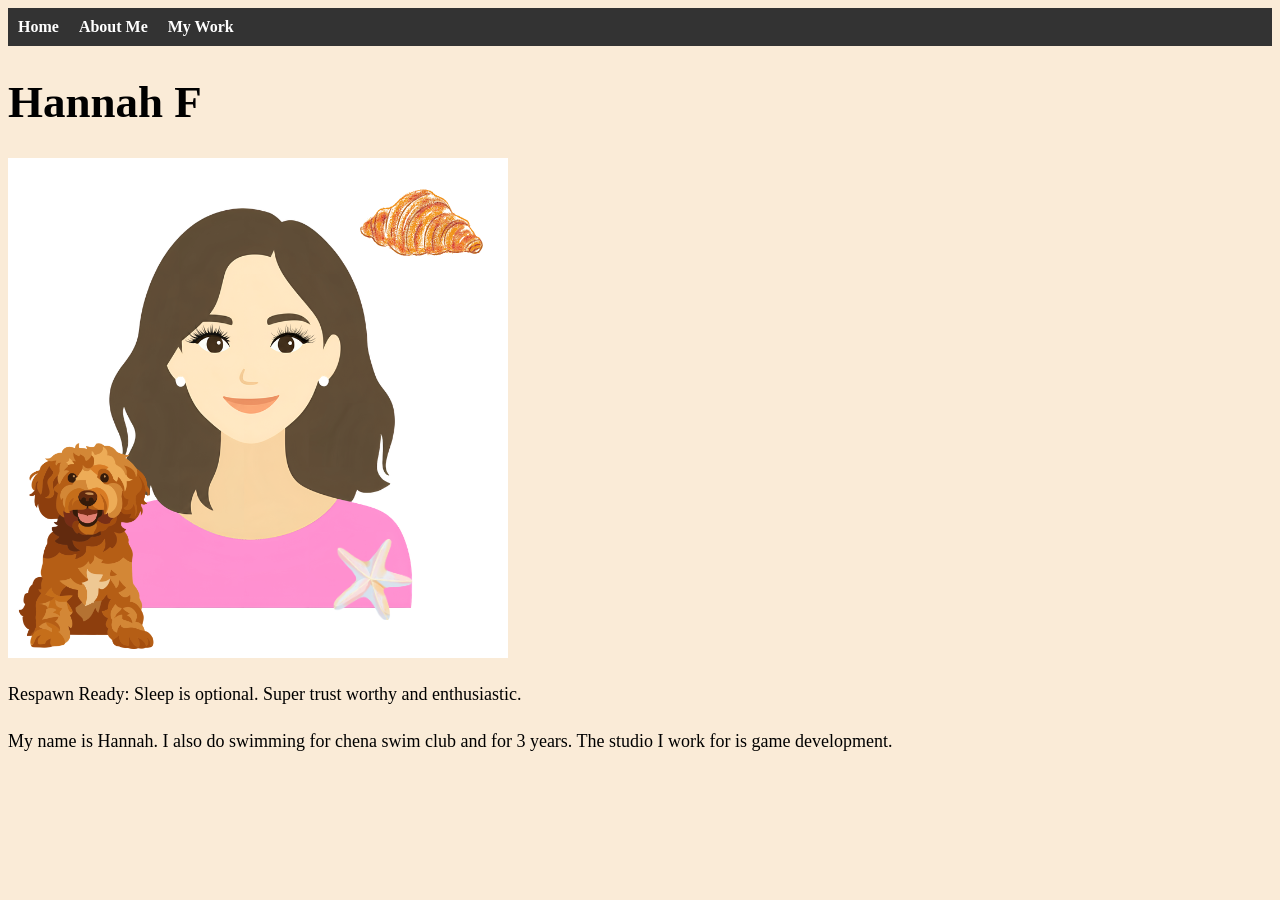
<file: index.html>
<!DOCTYPE html>
<!-- CHANGED: The <html> tag was empty (<html lang="en"></html>) and closed before <head>. Fixed so the page structure is valid. -->
<html lang="en">

<head>
  <meta charset="UTF-8">
  <!-- CHANGED: Title said "My Work — Your Name" on the home page. Updated to match this page and her name. -->
  <title>Home — Hannah F</title>
  <link rel="stylesheet" href="css/style.css">
</head>

<body>
  <!-- CHANGED: The <header> was placed outside <body>, which is invalid HTML. Moved it inside <body>. -->
  <header>
    <nav>
      <!-- CHANGED: Links are lowercase so they work on GitHub Pages (which is case-sensitive). See note about renaming Index.html to index.html. -->
      <a href="index.html">Home</a>
      <a href="about.html">About Me</a>
      <a href="work.html">My Work</a>
    </nav>
  </header>

  <h1>Hannah F</h1>
  <!-- CHANGED: Alt text was the template placeholder "Describe your avatar here". Replaced with a real description. -->
  <img src="images/avatar.png" alt="Hannah F's avatar">
  <p>Respawn Ready: Sleep is optional. Super trust worthy and enthusiastic.</p>
  <p>My name is Hannah. I also do swimming for chena swim club and for 3 years. The studio I work for is game development.</p>
</body>
</html>
</file>
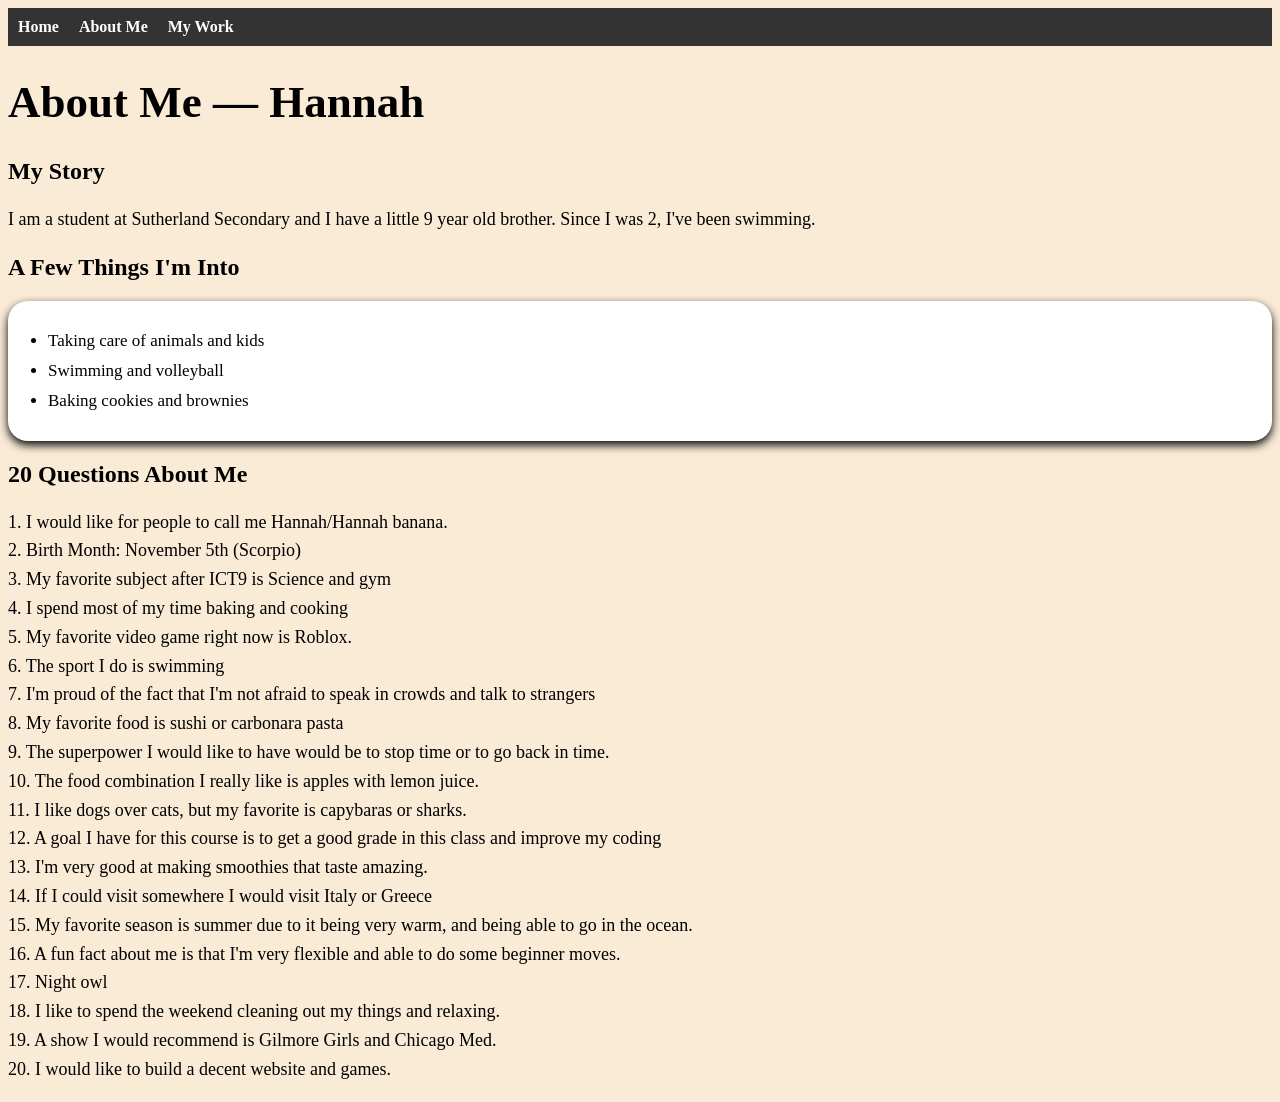
<file: about.html>
<!DOCTYPE html>
<!-- CHANGED: This file had two complete HTML documents nested inside each other, a broken link tag (<a href="Index.HTML"</a>), a stray navigation block outside <body>, and a placeholder comment. Rebuilt it as one valid page. All of Hannah's content is kept. -->
<html lang="en">
<head>
  <meta charset="UTF-8">
  <!-- CHANGED: There were two different titles ("About Me - Hannah" and "About me- Hannah"). Kept one. -->
  <title>About Me — Hannah</title>
  <link rel="stylesheet" href="css/style.css">
</head>

<body>
  <header>
    <nav>
      <!-- CHANGED: Nav was broken on this page. Restored the same three links used on the other pages. -->
      <a href="index.html">Home</a>
      <a href="about.html">About Me</a>
      <a href="work.html">My Work</a>
    </nav>
  </header>

  <h1>About Me — Hannah</h1>

  <h2>My Story</h2>
  <!-- CHANGED: Fixed spelling ("sutherland" to "Sutherland", "i" to "I", "Ive" to "I've"). -->
  <p>I am a student at Sutherland Secondary and I have a little 9 year old brother. Since I was 2, I've been swimming.</p>

  <h2>A Few Things I'm Into</h2>
  <ul>
    <li>Taking care of animals and kids</li>
    <li>Swimming and volleyball</li>
    <li>Baking cookies and brownies</li>
  </ul>

  <h2>20 Questions About Me</h2>
  <!-- CHANGED: The original paragraph had unclosed/extra tags (</p> twice and an unclosed <p>). Rebuilt it as one paragraph. Spelling fixed in several answers, and the duplicate "Birth Month" line at the end was removed (it already appears as answer 2). -->
  <p>1. I would like for people to call me Hannah/Hannah banana.
    <br>2. Birth Month: November 5th (Scorpio)
    <br>3. My favorite subject after ICT9 is Science and gym
    <br>4. I spend most of my time baking and cooking
    <br>5. My favorite video game right now is Roblox.
    <br>6. The sport I do is swimming
    <br>7. I'm proud of the fact that I'm not afraid to speak in crowds and talk to strangers
    <br>8. My favorite food is sushi or carbonara pasta
    <br>9. The superpower I would like to have would be to stop time or to go back in time.
    <br>10. The food combination I really like is apples with lemon juice.
    <br>11. I like dogs over cats, but my favorite is capybaras or sharks.
    <br>12. A goal I have for this course is to get a good grade in this class and improve my coding
    <br>13. I'm very good at making smoothies that taste amazing.
    <br>14. If I could visit somewhere I would visit Italy or Greece
    <br>15. My favorite season is summer due to it being very warm, and being able to go in the ocean.
    <br>16. A fun fact about me is that I'm very flexible and able to do some beginner moves.
    <br>17. Night owl
    <br>18. I like to spend the weekend cleaning out my things and relaxing.
    <br>19. A show I would recommend is Gilmore Girls and Chicago Med.
    <br>20. I would like to build a decent website and games.
  </p>
</body>
</html>
</file>
<file: css/style.css>
/* Main title */
h1 {
    font-size: 45px;
}

/* Paragraphs */
p {
    font-size: 18px;
    line-height: 1.6;
}

/* Lists */
ul {
    background-color: white;
    padding: 20px 40px;
    border-radius: 20px;
    box-shadow: 0 4px 10px #000000;
}

li {
    margin: 10px 0;
    font-size: 17px;
}

/* Main content */
main {
    max-width: 800px;
    margin: 30px auto;
    padding: 25px;
    background-color: #beb0b8;
    border-radius: 25px;
    box-shadow: 0 5px 15px #000000;}

body {
    background-color: antiquewhite;
}

nav {
  display: flex;
  gap: 20px;
  padding: 10px;
  background-color: #333333;
}

nav a {
  text-decoration: none;
  color: white;
  font-weight: bold;
}

/* CHANGED: Added the missing semicolon after "pink" and removed stray blank lines. */
nav a:hover {
  color: pink;
}
</file>
